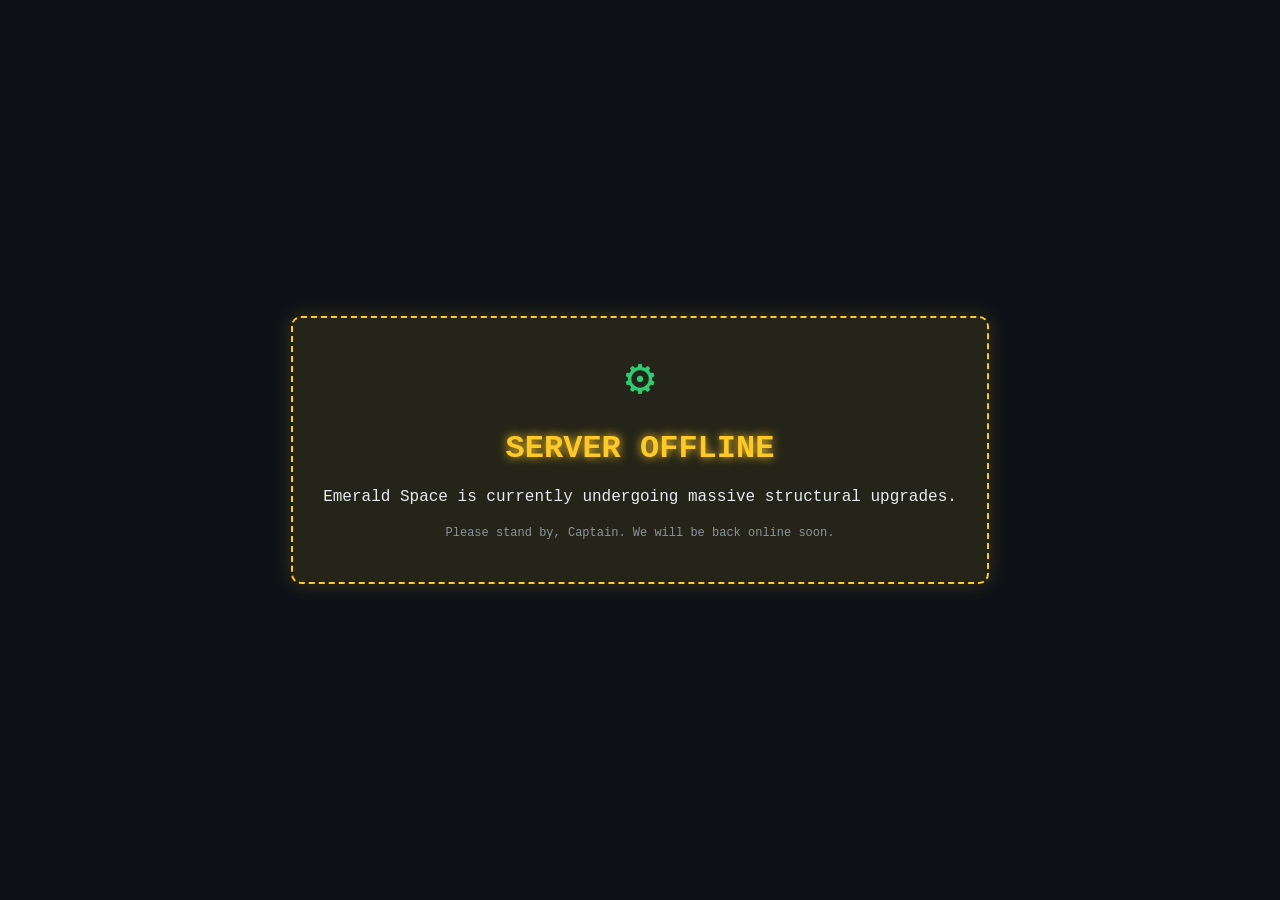
<file: maintance.html>
<!DOCTYPE html>
<html lang="en">
<head>
    <meta charset="UTF-8">
    <meta name="viewport" content="width=device-width, initial-scale=1.0">
    <title>EMERALD SPACE - MAINTENANCE</title>
    <style>
        body {
            background-color: #0d1117;
            color: #2ecc71;
            font-family: 'Courier New', Courier, monospace;
            display: flex;
            flex-direction: column;
            justify-content: center;
            align-items: center;
            height: 100vh;
            margin: 0;
            text-align: center;
        }
        .warning-box {
            border: 2px dashed #ffca28;
            padding: 30px;
            background: rgba(255, 202, 40, 0.1);
            box-shadow: 0 0 20px rgba(255, 202, 40, 0.2);
            border-radius: 10px;
        }
        h1 { color: #ffca28; text-shadow: 0 0 10px #ffca28; }
        p { color: #e6edf3; }
        .spinner {
            font-size: 50px;
            animation: spin 2s linear infinite;
            margin-bottom: 20px;
        }
        @keyframes spin { 100% { transform: rotate(360deg); } }
    </style>
</head>
<body>
    <div class="warning-box">
        <div class="spinner">⚙️</div>
        <h1>SERVER OFFLINE</h1>
        <p>Emerald Space is currently undergoing massive structural upgrades.</p>
        <p style="color: #8b949e; font-size: 12px; margin-top: 20px;">Please stand by, Captain. We will be back online soon.</p>
    </div>
</body>
</html>
</file>
